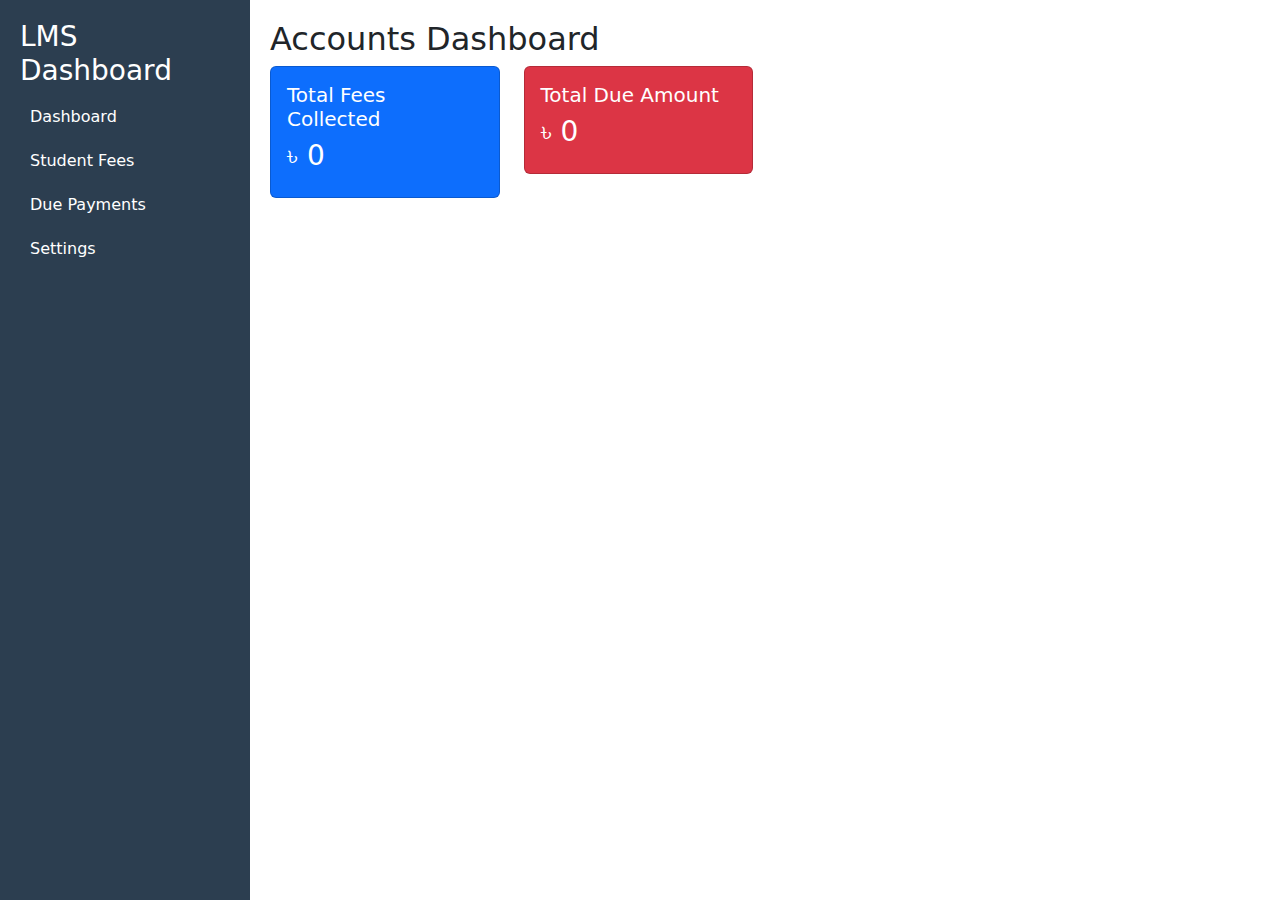
<file: index.html>
<!DOCTYPE html>
<html lang="en">
  <head>
    <meta charset="UTF-8" />
    <meta name="viewport" content="width=device-width, initial-scale=1.0" />
    <title>LMS Accounts Dashboard</title>
    <link
      rel="stylesheet"
      href="https://cdnjs.cloudflare.com/ajax/libs/font-awesome/6.4.2/css/all.min.css"
    />
    <link
      rel="stylesheet"
      href="https://cdn.jsdelivr.net/npm/bootstrap@5.3.0/dist/css/bootstrap.min.css"
    />
    <script src="https://code.jquery.com/jquery-3.6.0.min.js"></script>
    <style>
      body {
        display: flex;
      }
      .sidebar {
        width: 250px;
        background: #2c3e50;
        color: white;
        height: 100vh;
        padding: 20px;
      }
      .sidebar a {
        color: white;
        text-decoration: none;
        display: block;
        padding: 10px;
      }
      .sidebar a:hover {
        background: #3498db;
        border-radius: 5px;
      }
      .content {
        flex: 1;
        padding: 20px;
      }
    </style>
  </head>
  <body>
    <div class="sidebar">
      <h3>LMS Dashboard</h3>
      <a href="index.html">Dashboard</a>
      <a href="student_fees.html">Student Fees</a>
      <a href="due_payments.html">Due Payments</a>
      <a href="settings.html">Settings</a>
    </div>
    <div class="content">
      <h2>Accounts Dashboard</h2>
      <div class="row">
        <div class="col-md-3">
          <div class="card bg-primary text-white p-3">
            <h5>Total Fees Collected</h5>
            <h3 id="totalCollected">৳ 0</h3>
          </div>
        </div>
        <div class="col-md-3">
          <div class="card bg-danger text-white p-3">
            <h5>Total Due Amount</h5>
            <h3 id="totalDue">৳ 0</h3>
          </div>
        </div>
      </div>
    </div>
  </body>
</html>
</file>
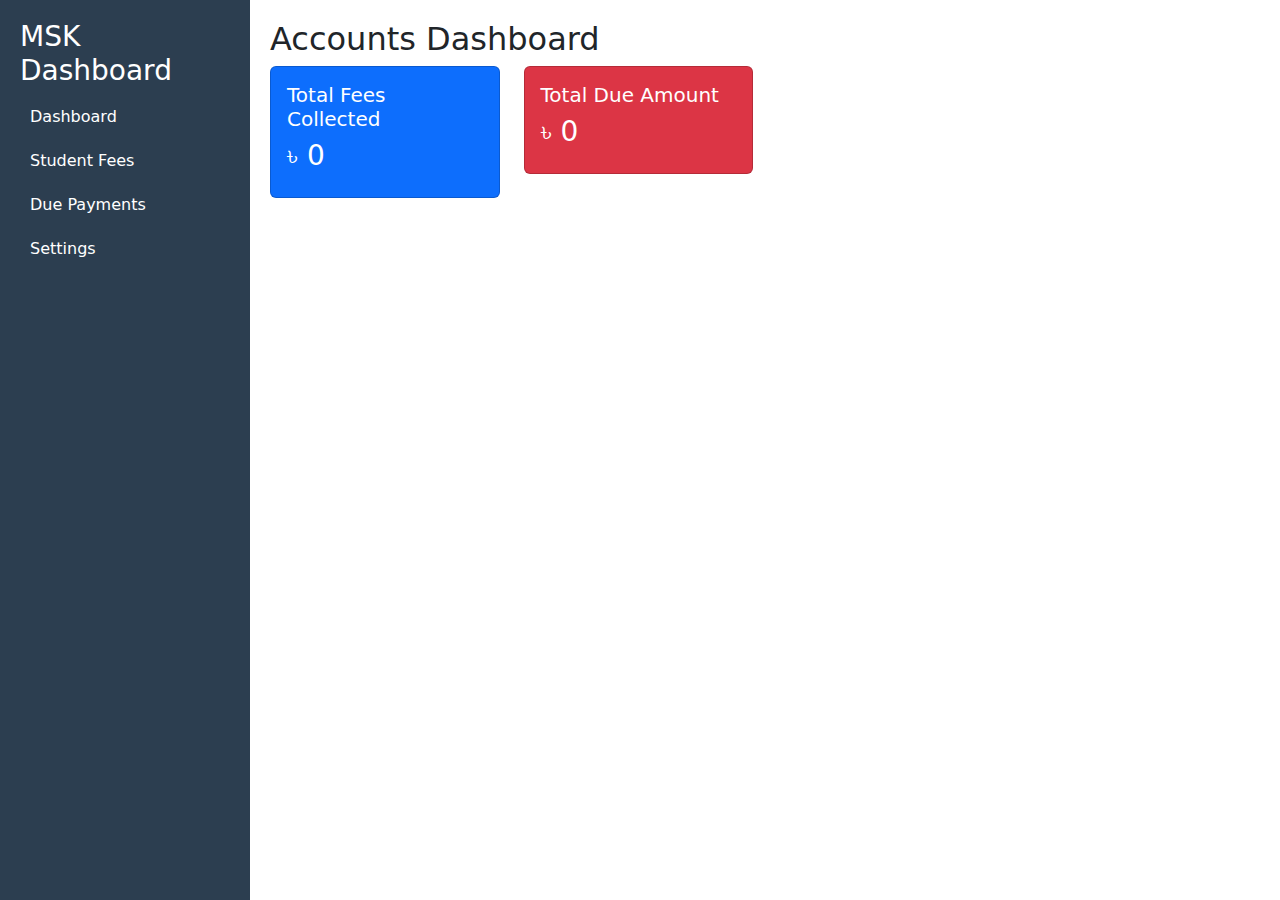
<file: demo1/index.html>
<!DOCTYPE html>
<html lang="en">
  <head>
    <meta charset="UTF-8" />
    <meta name="viewport" content="width=device-width, initial-scale=1.0" />
    <title>LMS Accounts Dashboard</title>
    <link
      rel="stylesheet"
      href="https://cdnjs.cloudflare.com/ajax/libs/font-awesome/6.4.2/css/all.min.css"
    />
    <link
      rel="stylesheet"
      href="https://cdn.jsdelivr.net/npm/bootstrap@5.3.0/dist/css/bootstrap.min.css"
    />
    <script src="https://code.jquery.com/jquery-3.6.0.min.js"></script>
    <style>
      body {
        display: flex;
      }
      .sidebar {
        width: 250px;
        background: #2c3e50;
        color: white;
        height: 100vh;
        padding: 20px;
      }
      .sidebar a {
        color: white;
        text-decoration: none;
        display: block;
        padding: 10px;
      }
      .sidebar a:hover {
        background: #3498db;
        border-radius: 5px;
      }
      .content {
        flex: 1;
        padding: 20px;
      }
    </style>
  </head>
  <body>
    <div class="sidebar">
      <h3>MSK Dashboard</h3>
      <a href="index.html">Dashboard</a>
      <a href="student_fees.html">Student Fees</a>
      <a href="due_payments.html">Due Payments</a>
      <a href="settings.html">Settings</a>
    </div>
    <div class="content">
      <h2>Accounts Dashboard</h2>
      <div class="row">
        <div class="col-md-3">
          <div class="card bg-primary text-white p-3">
            <h5>Total Fees Collected</h5>
            <h3 id="totalCollected">৳ 0</h3>
          </div>
        </div>
        <div class="col-md-3">
          <div class="card bg-danger text-white p-3">
            <h5>Total Due Amount</h5>
            <h3 id="totalDue">৳ 0</h3>
          </div>
        </div>
      </div>
    </div>
  </body>
</html>
</file>
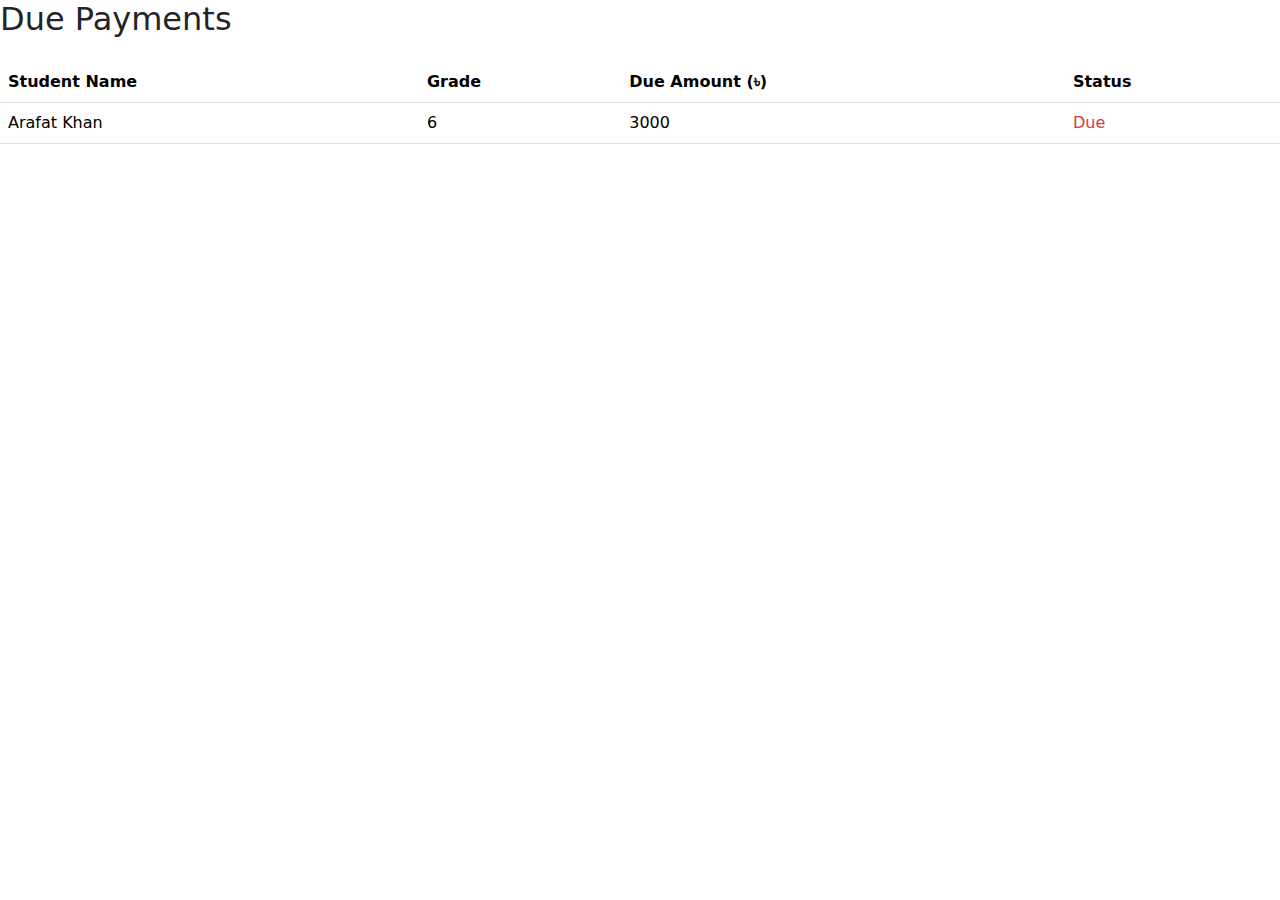
<file: due_payments.html>
<!-- Due Payments Page (due_payments.html) -->
<!DOCTYPE html>
<html lang="en">
  <head>
    <meta charset="UTF-8" />
    <meta name="viewport" content="width=device-width, initial-scale=1.0" />
    <title>Due Payments</title>
    <link
      rel="stylesheet"
      href="https://cdn.jsdelivr.net/npm/bootstrap@5.3.0/dist/css/bootstrap.min.css"
    />
  </head>
  <body>
    <div class="content">
      <h2>Due Payments</h2>
      <table class="table mt-4">
        <thead>
          <tr>
            <th>Student Name</th>
            <th>Grade</th>
            <th>Due Amount (৳)</th>
            <th>Status</th>
          </tr>
        </thead>
        <tbody>
          <tr>
            <td>Arafat Khan</td>
            <td>6</td>
            <td>3000</td>
            <td class="text-danger">Due</td>
          </tr>
        </tbody>
      </table>
    </div>
  </body>
</html>
</file>
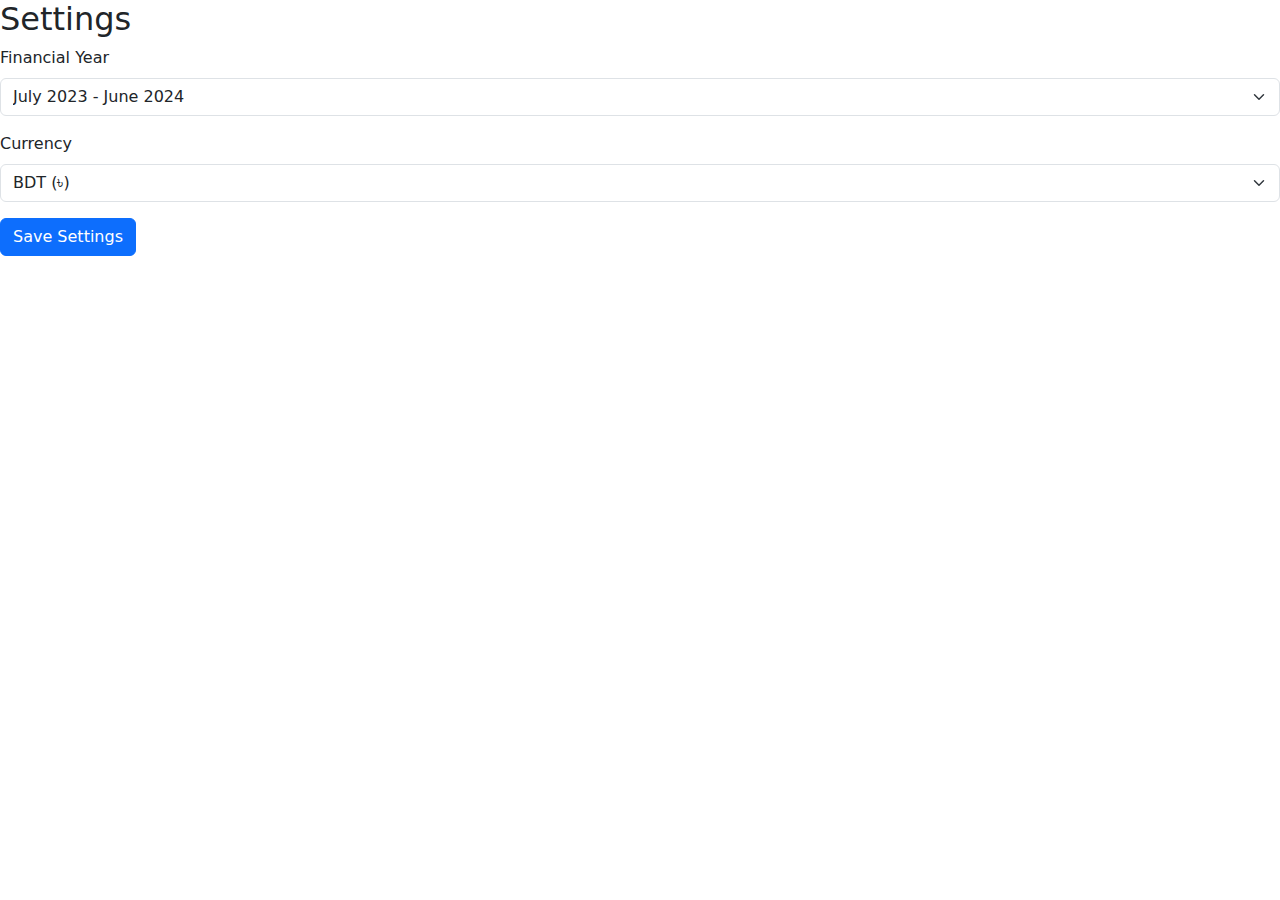
<file: settings.html>
<!-- Settings Page (settings.html) -->
<!DOCTYPE html>
<html lang="en">
  <head>
    <meta charset="UTF-8" />
    <meta name="viewport" content="width=device-width, initial-scale=1.0" />
    <title>Settings</title>
    <link
      rel="stylesheet"
      href="https://cdn.jsdelivr.net/npm/bootstrap@5.3.0/dist/css/bootstrap.min.css"
    />
  </head>
  <body>
    <div class="content">
      <h2>Settings</h2>
      <form>
        <div class="mb-3">
          <label for="schoolYear" class="form-label">Financial Year</label>
          <select class="form-select" id="schoolYear">
            <option value="2023-2024">July 2023 - June 2024</option>
            <option value="2024-2025">July 2024 - June 2025</option>
          </select>
        </div>
        <div class="mb-3">
          <label for="currency" class="form-label">Currency</label>
          <select class="form-select" id="currency">
            <option value="BDT">BDT (৳)</option>
            <option value="USD">USD ($)</option>
          </select>
        </div>
        <button type="submit" class="btn btn-primary">Save Settings</button>
      </form>
    </div>
  </body>
</html>
</file>
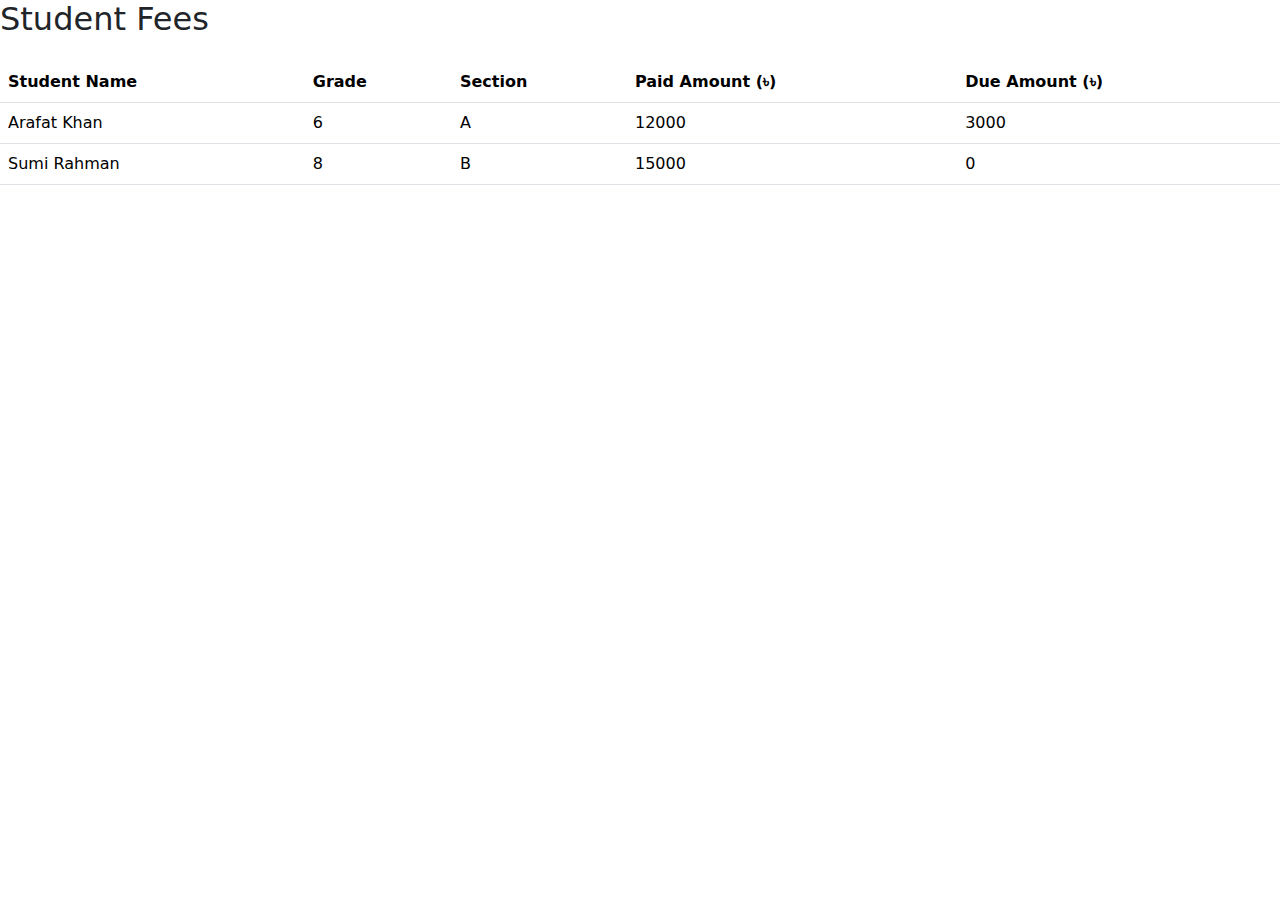
<file: student_fees.html>
<!-- Student Fees Page (student_fees.html) -->
<!DOCTYPE html>
<html lang="en">
  <head>
    <meta charset="UTF-8" />
    <meta name="viewport" content="width=device-width, initial-scale=1.0" />
    <title>Student Fees</title>
    <link
      rel="stylesheet"
      href="https://cdn.jsdelivr.net/npm/bootstrap@5.3.0/dist/css/bootstrap.min.css"
    />
  </head>
  <body>
    <div class="content">
      <h2>Student Fees</h2>
      <table class="table mt-4">
        <thead>
          <tr>
            <th>Student Name</th>
            <th>Grade</th>
            <th>Section</th>
            <th>Paid Amount (৳)</th>
            <th>Due Amount (৳)</th>
          </tr>
        </thead>
        <tbody>
          <tr>
            <td>Arafat Khan</td>
            <td>6</td>
            <td>A</td>
            <td>12000</td>
            <td>3000</td>
          </tr>
          <tr>
            <td>Sumi Rahman</td>
            <td>8</td>
            <td>B</td>
            <td>15000</td>
            <td>0</td>
          </tr>
        </tbody>
      </table>
    </div>
  </body>
</html>
</file>
